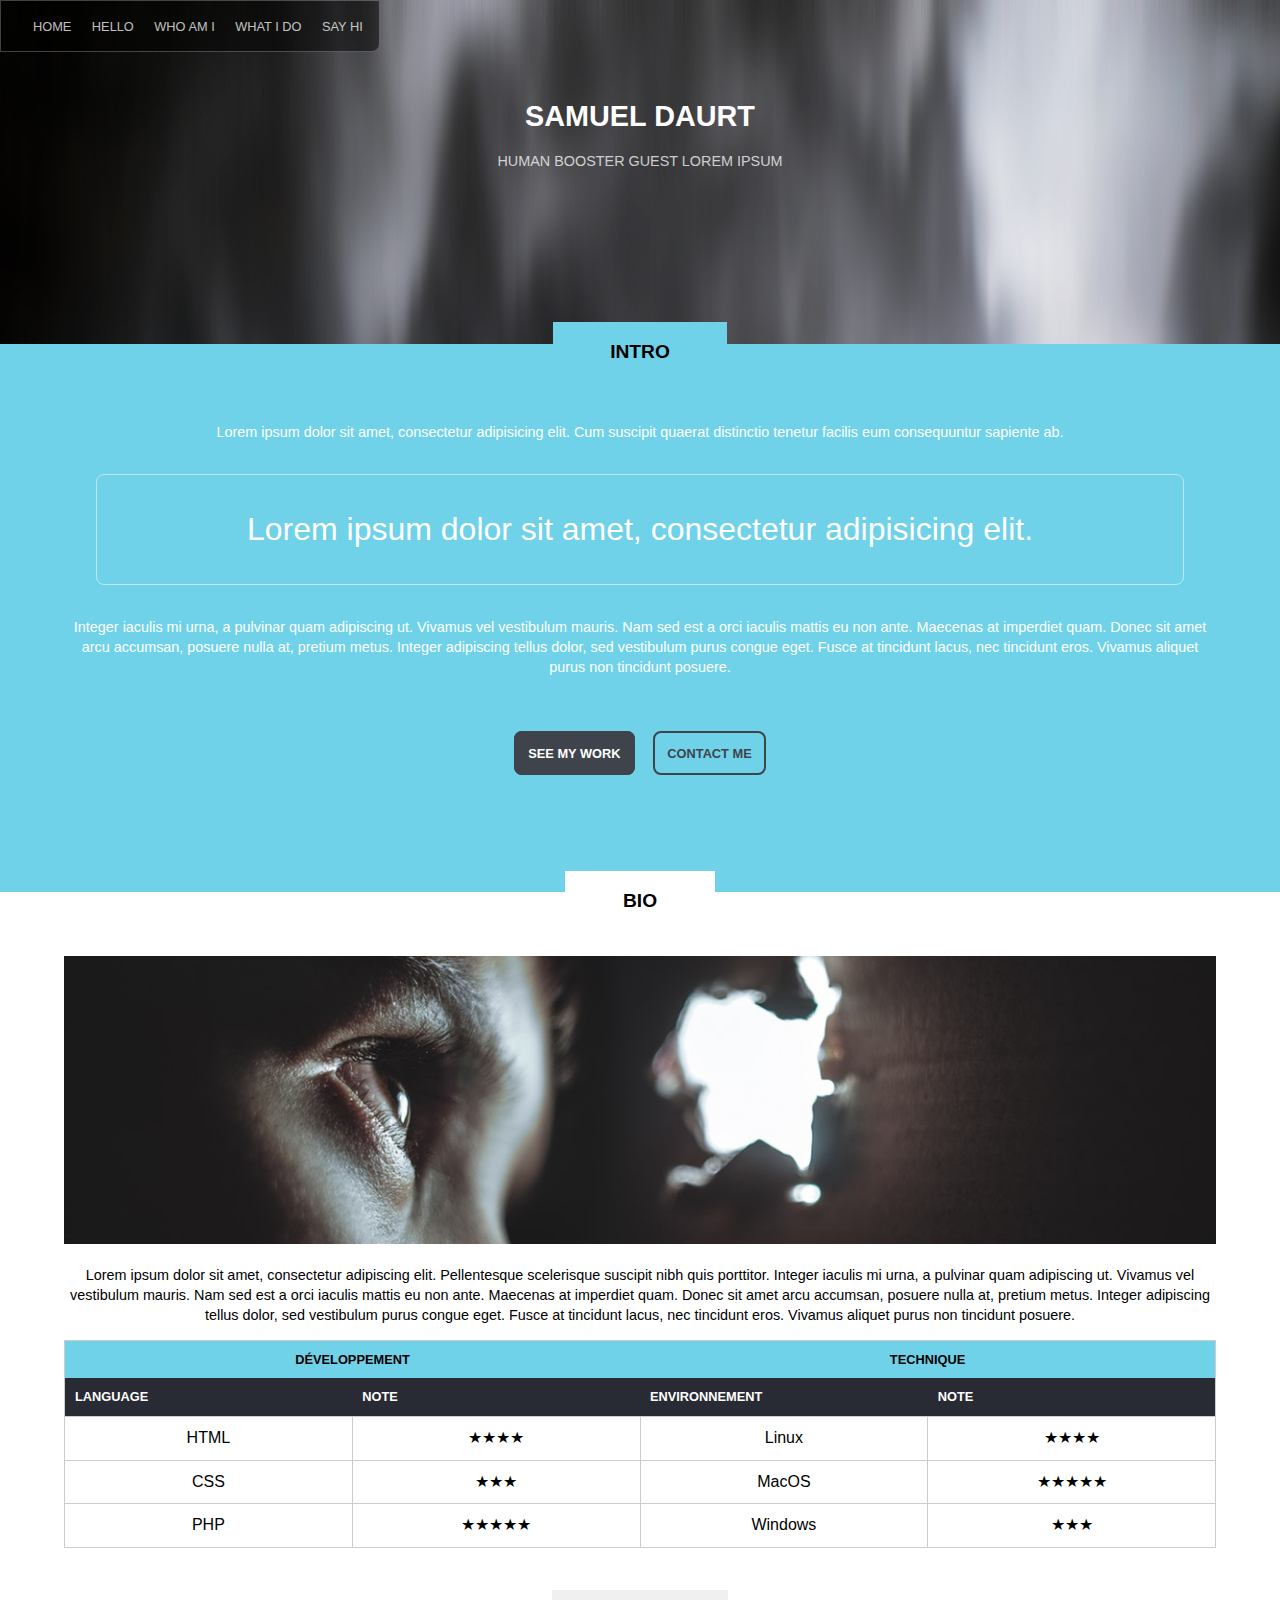
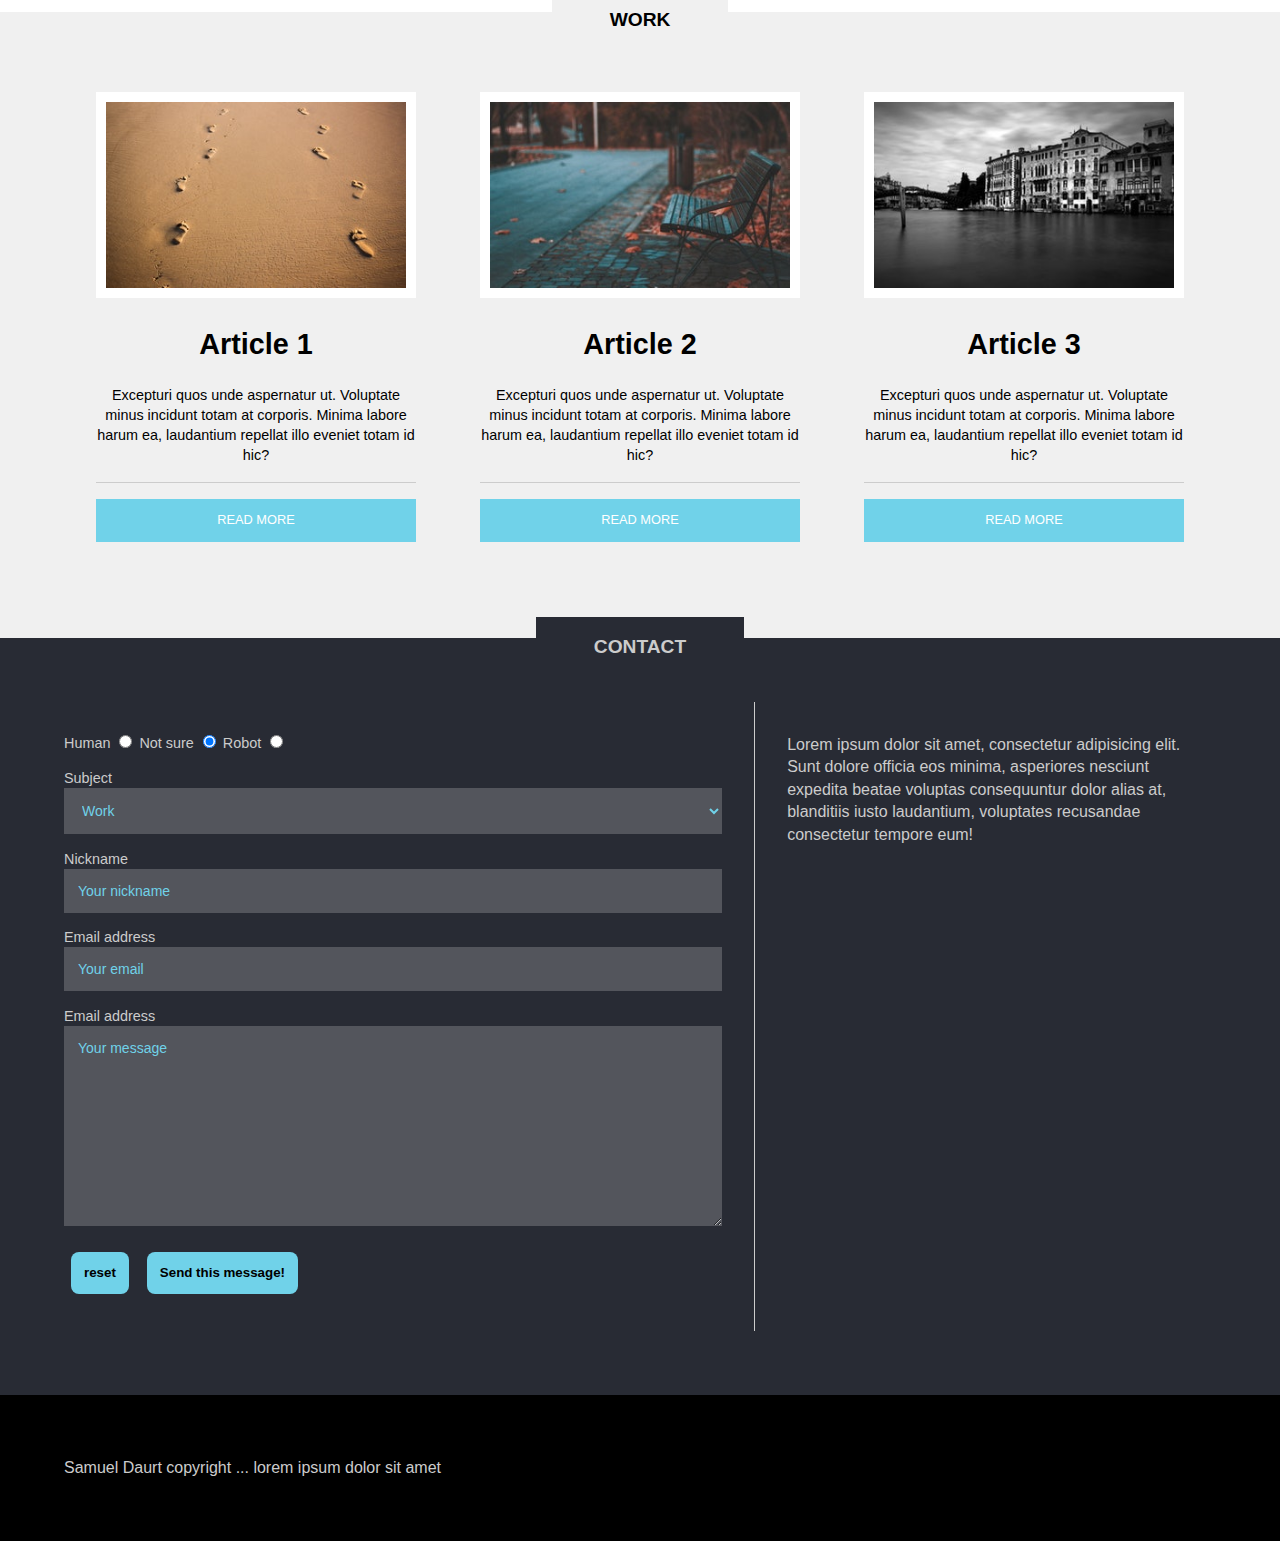
<file: html/index.html>
<!DOCTYPE html>
<html>
<head>
    <meta charset="utf-8">
    <title>Prez</title>
    <!-- <link rel="stylesheet" href="../css/reset.css"> -->
    <link rel="stylesheet" href="../css/style.css">
</head>
<body>
    <div id="page-wrapper">

        <header id="page-header">
            <h1>Samuel Daurt</h1>
            <p>Human booster guest lorem ipsum</p>
            <nav id="main-nav" title="main-nav">
                <ul>
                    <li><a href="#">Home</a></li>
                    <li><a href="#intro">Hello</a></li>
                    <li><a href="#bio">Who am i</a></li>
                    <li><a href="#work">What i do</a></li>
                    <li><a href="#contact">Say hi</a></li>
                </ul>
            </nav>
        </header>
        <section id="intro" class="page-section">
            <div class="inner">
                <h2 class="section-title">
                    <span>Intro</span>
                </h2>
                <div class="section-content">
                    <p>Lorem ipsum dolor sit amet, consectetur adipisicing elit. Cum suscipit quaerat distinctio tenetur facilis eum consequuntur sapiente ab.</p>
                    <p class="text-up">Lorem ipsum dolor sit amet, consectetur adipisicing elit.</p>
                    <p> Integer iaculis mi urna, a pulvinar quam adipiscing ut. Vivamus vel vestibulum mauris. Nam sed est a orci iaculis mattis eu non ante. Maecenas at imperdiet quam. Donec sit amet arcu accumsan, posuere nulla at, pretium metus. Integer adipiscing tellus dolor, sed vestibulum purus congue eget. Fusce at tincidunt lacus, nec tincidunt eros. Vivamus aliquet purus non tincidunt posuere.</p>
                </div>
                <div class="actions">
                    <a href="#work" class="action-button action-button-plain">See my work</a>
                    <a href="#contact" class="action-button action-button-line">Contact me</a>
                </div>
            </div>
        </section>
        <section id="bio" class="page-section">
            <div class="inner">
                <h2 class="section-title"><span>Bio</span></h2>
                <div class="section-content">
                    <img src="../images/looking.jpg" alt="looking trought hole">
                    <p>Lorem ipsum dolor sit amet, consectetur adipiscing elit. Pellentesque scelerisque suscipit nibh quis porttitor. Integer iaculis mi urna, a pulvinar quam adipiscing ut. Vivamus vel vestibulum mauris. Nam sed est a orci iaculis mattis eu non ante. Maecenas at imperdiet quam. Donec sit amet arcu accumsan, posuere nulla at, pretium metus. Integer adipiscing tellus dolor, sed vestibulum purus congue eget. Fusce at tincidunt lacus, nec tincidunt eros. Vivamus aliquet purus non tincidunt posuere.</p>
                    <table>
                        <tr>
                            <th class="type-data" colspan="2">Développement</th>
                            <th class="type-data" colspan="2">Technique</th>
                        </tr>
                        <tr>
                            <th>Language</th>
                            <th>Note</th>
                            <th>Environnement</th>
                            <th>Note</th>
                        </tr>
                        <tr>
                            <td>HTML</td>
                            <td>&#9733;&#9733;&#9733;&#9733;</td>
                            <td>Linux</td>
                            <td>&#9733;&#9733;&#9733;&#9733;</td>
                        </tr>
                        <tr>
                            <td>CSS</td>
                            <td>&#9733;&#9733;&#9733;</td>
                            <td>MacOS</td>
                            <td>&#9733;&#9733;&#9733;&#9733;&#9733;</td>
                        </tr>
                        <tr>
                            <td>PHP</td>
                            <td>&#9733;&#9733;&#9733;&#9733;&#9733;</td>
                            <td>Windows</td>
                            <td>&#9733;&#9733;&#9733;</td>
                        </tr>
                    </table>
                </div>

            </div>
        </section>
        <section id="work" class="page-section">
            <div class="inner">
                <h2 class="section-title">
                    <span>Work</span>
                </h2>
                <div class="section-content">
                    <article class="post">
                        <img src="../images/article-1.jpg" alt="sable">
                        <h1>Article 1</h1>
                        <p>Excepturi quos unde aspernatur ut. Voluptate minus incidunt totam at corporis. Minima labore harum ea, laudantium repellat illo eveniet totam id hic?</p>
                        <footer>
                            <a href="#" class="more-button">Read more</a>
                        </footer>
                    </article>
                    <article class="post">
                        <img src="../images/article-2.jpg" alt="sable">
                        <h1>Article 2</h1>
                        <p>Excepturi quos unde aspernatur ut. Voluptate minus incidunt totam at corporis. Minima labore harum ea, laudantium repellat illo eveniet totam id hic?</p>
                        <footer>
                            <a href="#" class="more-button">Read more</a>
                        </footer>
                    </article>
                    <article class="post">
                        <img src="../images/article-3.jpg" alt="sable">
                        <h1>Article 3</h1>
                        <p>Excepturi quos unde aspernatur ut. Voluptate minus incidunt totam at corporis. Minima labore harum ea, laudantium repellat illo eveniet totam id hic?</p>
                        <footer>
                            <a href="#" class="more-button">Read more</a>
                        </footer>
                    </article>
                </div>
            </div>
        </section>
        <section id="contact" class="page-section">
            <div class="inner">
                <h2 class="section-title"><span>Contact</span></h2>
                <div class="section-content">
                    <form action="">
                        <p>
                            <label>
                                Human <input type="radio" name="type" value="human" />
                                Not sure <input type="radio" name="type" value="notsure" checked />
                                Robot <input type="radio" name="type" value="robot" />
                            </label>
                        </p>
                        <p>
                            <label for="field-subject">
                                Subject
                            </label>
                            <select name="subject" id="field-subject">
                                <option value="hi">Hi</option>
                                <option value="work" selected>Work</option>
                                <option value="feedback">Feedback</option>
                            </select>
                        </p>
                        <p>
                            <label for="field-nickname">Nickname</label>
                            <input id="field-nickname" type="text" placeholder="Your nickname" />
                        </p>
                        <p>
                            <label for="field-email">Email address</label>
                            <input id="field-email" type="email" placeholder="Your email" />
                        </p>
                        <p>
                            <label for="field-message">Email address</label>
                            <textarea id="field-message" placeholder="Your message" ></textarea>
                        </p>
                        <p>
                            <input type="reset" class="action-button" value="reset">
                            <button class="action-button">Send this message!</button>
                        </p>
                    </form>
                    <aside>
                        Lorem ipsum dolor sit amet, consectetur adipisicing elit. Sunt dolore officia eos minima, asperiores nesciunt expedita beatae voluptas consequuntur dolor alias at, blanditiis iusto laudantium, voluptates recusandae consectetur tempore eum!
                    </aside>
                </div>
            </div>
        </section>
        <footer id="page-footer">
            Samuel Daurt copyright ... lorem ipsum dolor sit amet
        </footer>
    </div>

</body>
</html>
</file>
<file: css/style.css>
body {
    font-family: sans-serif;
    margin: 0;
  }
  
  a {
    text-transform: uppercase;
    text-decoration: none;
    font-size: 0.8em;
  }
  p {
    font-size: 0.9em;
  }
  h1, h2, h3 {
    font-weight: bold;
  }
  h1 {
    font-size: 1.8em;
    margin: 0.7em 0;
  }
  img {
    max-width: 100%;
  }
  /** Wrapper */
  #page-wrapper {
  
  }
  .inner {
    max-width: 1200px;
    margin: 0 auto;
  }
  /** actions */
  .actions {
    margin: 4em 0;
    text-align: center;
  }
  .action-button {
    margin: 0.5em;
    padding: 1em;
    border-radius: 8px;
    font-weight: bold;
  }
  .action-button-plain {
    border: 2px solid #3f434b;
    background-color: #3f434b;
    color: white;
  }
  .action-button-line {
    border: 2px solid #3f434b;
    color: #3f434b;
  }
  
  /**
   * Header
   */
  #page-header {
    background-color: #ccc;
    color:rgba(255,255,255,0.75);
    padding: 5em 0 10em;
    text-align: center;
    text-transform: uppercase;
    background: url(../images/background.jpg);
    background-repeat: no-repeat;
    background-size: cover;
  }
  #page-header h1{
      color: white;
  }
  /* Navigation */
  #main-nav {
    /*position: fixed;
    z-index: 10;*/
    position: absolute;
    top: 0;
    left: 0;
    padding: 1em;
    background-color: rgba(0,0,0,0.5); /* ou code couleur #0a0a0a */
    border: 1px solid rgba(255,255,255,0.25); /* ou code couleur #c0c0c0 */
    border-bottom-right-radius: 8px;
  }
  #main-nav ul {
    margin: 0;
    padding: 0;
    display: inline-block;
  }
  #main-nav ul li {
    display: inline-block;
    margin: 0 0 0 1em;
  }
  #main-nav ul li a {
    color: rgba(255,255,255,0.75);
    transition: color 0.3s;
  }
  #main-nav ul li a:hover {
    color: #fff;
  }
  
  /**
   * Sections
   */
  .page-section {
    padding: 4em;
    position: relative;
    text-align: center;
    line-height: 1.4;
  }
  
  .text-up {
    border-radius: 8px;
    border: 1px solid rgba(255,255,255,0.5);
    padding: 1em;
    margin: 1em;
    font-size: 2em;
  }
  
  .section-title {
    position: absolute;
    left: 0;top: -20px;
    font-weight: bold;
    font-size: 1.2em;
    width: 100%;
    text-align: center;
    text-transform: uppercase;
  }
  .section-subtitle {
    color: rgba(255,255,255,0.75);
  }
  .section-title span {
    padding: 1em 3em;
  }
  
  /* Intro */
  #intro {
    background-color: #70d2e9;
  }
  #intro .section-title span{
    background-color: #70d2e9;
  }
  #intro .section-content {
    color: #fff;
  }
  
  /* Bio */
  #bio {
    background-color: #fff;
  }
  #bio .section-title span{
    background-color: #fff;
  }
  #bio th, #bio td {
      padding: 10px;
  }
  #bio table {
      width: 100%;
      margin: 0 auto;
      border: 1px solid #ccc;
      border-collapse: collapse;
  }
  #bio th {
      text-transform: uppercase;
      background-color: #282b34;
      font-size: 0.8em;
      text-align: left;
      color: white;
  }
  #bio th.type-data {
      background-color: #70d2e9;
      text-align: center;
      color: #000;
  }
  #bio td {
      width: 25%;
      border: 1px solid #ccc;
  }
  
  /* Work */
  #work {
    background-color: #f0f0f0;
  }
  #work .section-title span{
    background-color: #f0f0f0;
  }
  #work .section-content {
    overflow: hidden;
    display: flex;
    align-items: center;
  }
  #work .post {
    box-sizing: border-box;
    padding: 1em 2em;
    width: 33.3334%;
  }
  #work .post img {
    box-sizing: border-box;
    border: 10px solid white;
  }
  #work .post footer {
    border-top: 1px solid #ccc;
    padding: 1em 0;
    margin-top: 1em;
  }
  #work .post .more-button {
    display: block;
    background-color: #70d2e9;
    padding: 1em;
    color: white;
  }
  
  /* Contact */
  #contact {
    background-color: #282b34;
    color: #ccc;
    text-align: left;
  }
  #contact .section-title span{
    background-color: #282b34;
  }
  #contact .section-content {
    overflow: hidden;
    display: flex;
    align-items: flex-start;
  }
  #contact form {
    box-sizing: border-box;
    width: 60%;
    padding: 1em 2em 1em 0;
    border-right: 1px solid #ccc;
  }
  #contact form label {
    display: block;
  }
  #contact input[type=email], #contact input[type=text], #contact textarea, #contact select {
    box-sizing: border-box;
    border: none;
    font-family: sans-serif;
    font-size: 14px;
    width: 100%;
    padding: 1em;
    background-color: rgba(255,255,255,0.2);
    color: #70d2e9
  }
  #contact textarea{
    min-height: 200px;
  }
  
  #contact .action-button{
    border: none;
    background-color: #70d2e9
  }
  ::-webkit-input-placeholder { /* Chrome/Opera/Safari */
    color: #70d2e9;
  }
  ::-moz-placeholder { /* Firefox 19+ */
    color: #70d2e9;
  }
  :-ms-input-placeholder { /* IE 10+ */
    color: #70d2e9;
  }
  :-moz-placeholder { /* Firefox 18- */
    color: #70d2e9;
  }
  
  #contact aside {
    box-sizing: border-box;
    padding: 2em;
    width: 40%;
  }
  /**
   * Footer
   */
  #page-footer {
    padding: 4em;
    color: #ccc;
    background-color: black;
  }
</file>
